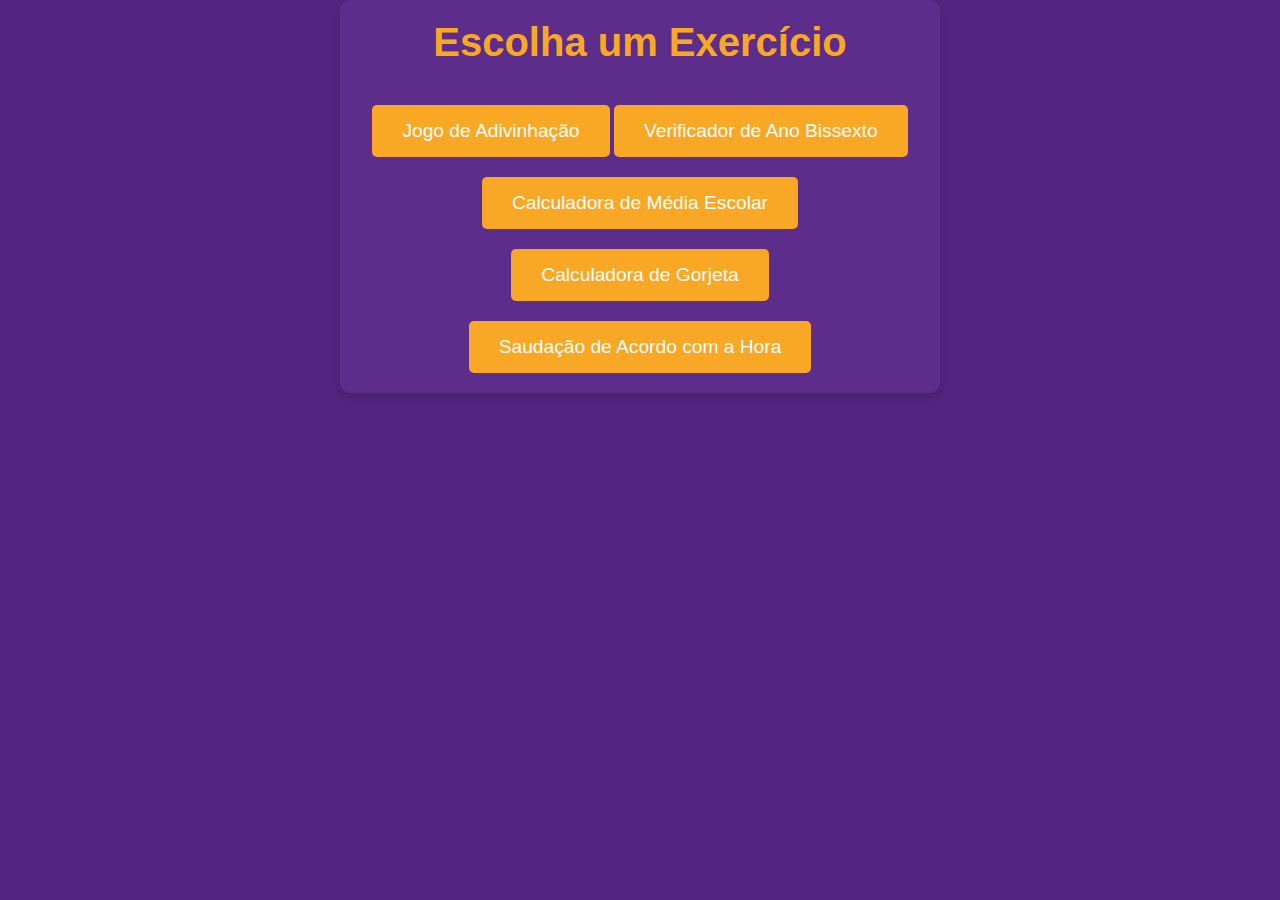
<file: index.html>
<!DOCTYPE html>
<html lang="pt-br">
<head>
    <meta charset="UTF-8">
    <meta name="viewport" content="width=device-width, initial-scale=1.0">
    <title>Página de Exercícios</title>
    <link rel="stylesheet" href="style.css">
</head>
<body>
    <div class="container">
        <h1>Escolha um Exercício</h1>
        <button onclick="location.href='exercicio1.html'">Jogo de Adivinhação</button>
        <button onclick="location.href='exercicio2.html'">Verificador de Ano Bissexto</button>
        <button onclick="location.href='exercicio3.html'">Calculadora de Média Escolar</button>
        <button onclick="location.href='exercicio4.html'">Calculadora de Gorjeta</button>
        <button onclick="location.href='exercicio5.html'">Saudação de Acordo com a Hora</button>
    </div>
</body>
</html>
</file>
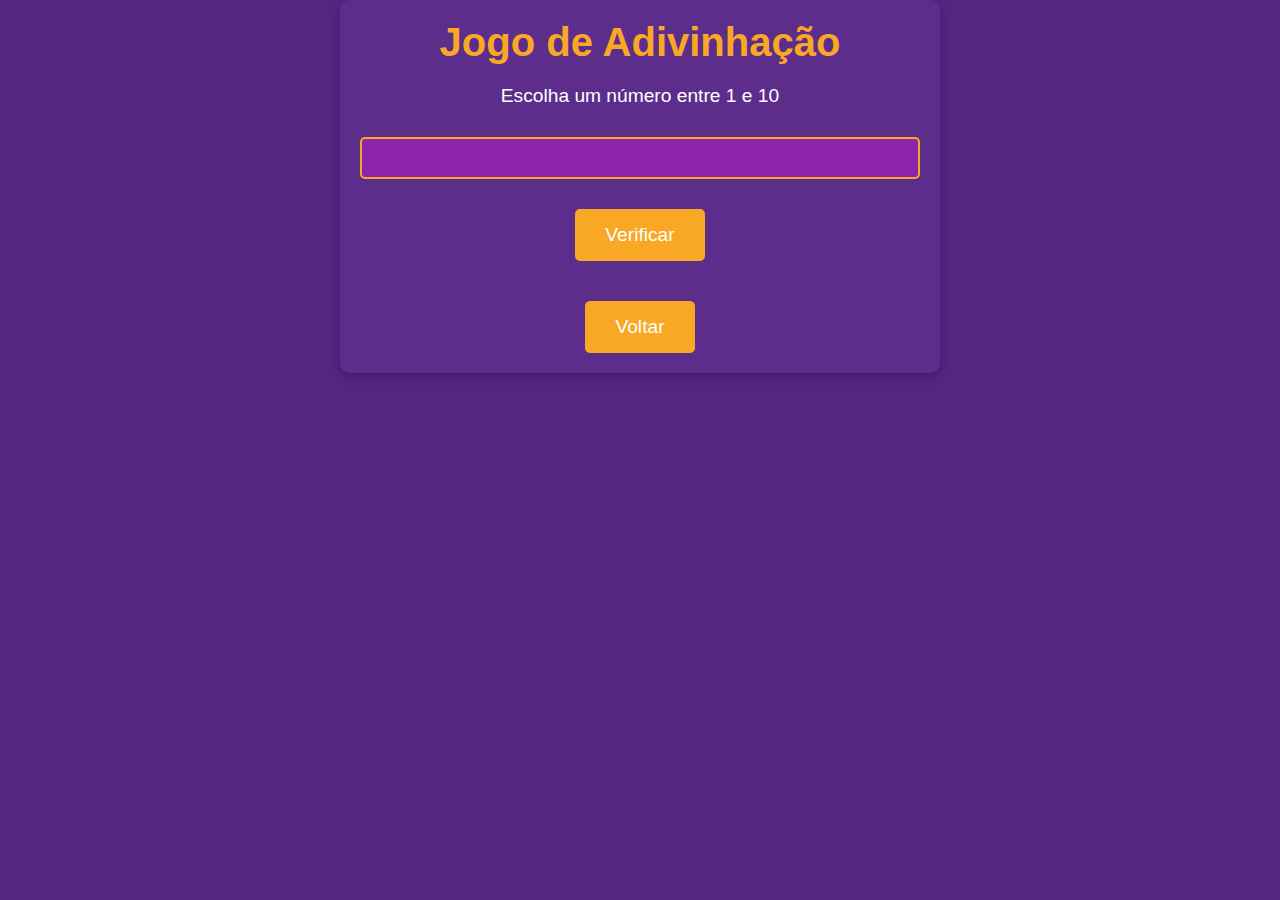
<file: exercicio1.html>
<!DOCTYPE html>
<html lang="pt-br">
<head>
    <meta charset="UTF-8">
    <meta name="viewport" content="width=device-width, initial-scale=1.0">
    <title>Jogo de Adivinhação</title>
    <link rel="stylesheet" href="style.css">
</head>
<body>
    <div class="container">
        <h1>Jogo de Adivinhação</h1>
        <p>Escolha um número entre 1 e 10</p>
        <input type="number" id="palpite" min="1" max="10">
        <button onclick="verificarPalpite()">Verificar</button>
        <p id="resultado"></p>
        <button onclick="location.href='index.html'">Voltar</button>
    </div>

    <script>
        function verificarPalpite() {
            var palpiteUsuario = parseInt(document.getElementById("palpite").value);
            var numeroAleatorio = Math.floor(Math.random() * 10) + 1;
            
            if (palpiteUsuario === numeroAleatorio) {
                document.getElementById("resultado").innerHTML = "Parabéns, você acertou!";
            } else {
                document.getElementById("resultado").innerHTML = "Tente novamente!";
            }
        }
    </script>
</body>
</html>
</file>
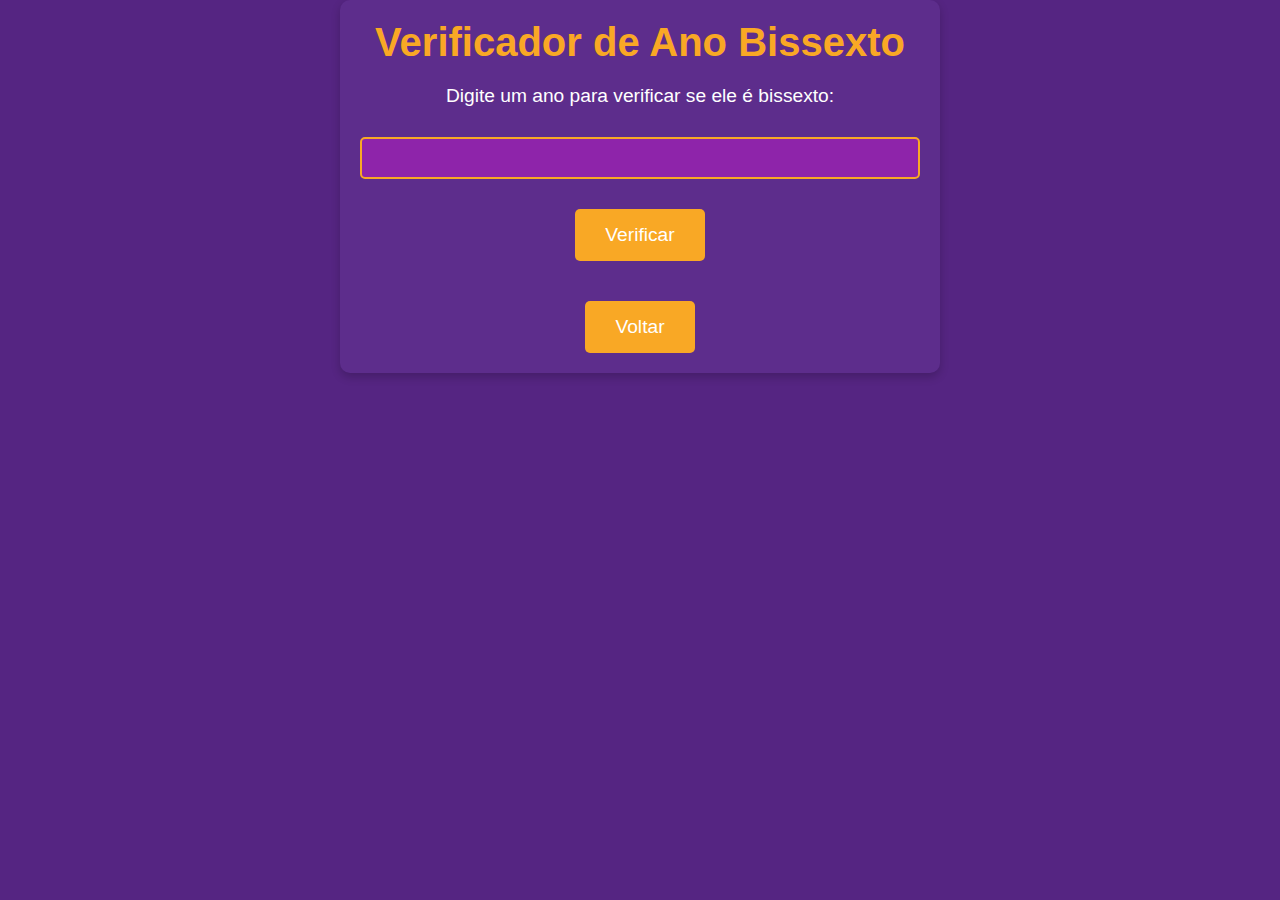
<file: exercicio2.html>
<!DOCTYPE html>
<html lang="pt-br">
<head>
    <meta charset="UTF-8">
    <meta name="viewport" content="width=device-width, initial-scale=1.0">
    <title>Verificador de Ano Bissexto</title>
    <link rel="stylesheet" href="style.css">
</head>
<body>
    <div class="container">
        <h1>Verificador de Ano Bissexto</h1>
        <p>Digite um ano para verificar se ele é bissexto:</p>
        <input type="number" id="ano">
        <button onclick="verificarAno()">Verificar</button>
        <p id="resultado"></p>
        <button onclick="location.href='index.html'">Voltar</button>
    </div>

    <script>
        function verificarAno() {
            var ano = parseInt(document.getElementById("ano").value);

            if ((ano % 4 === 0 && ano % 100 !== 0) || (ano % 400 === 0)) {
                document.getElementById("resultado").innerHTML = "O ano é bissexto!";
            } else {
                document.getElementById("resultado").innerHTML = "O ano não é bissexto.";
            }
        }
    </script>
</body>
</html>
</file>
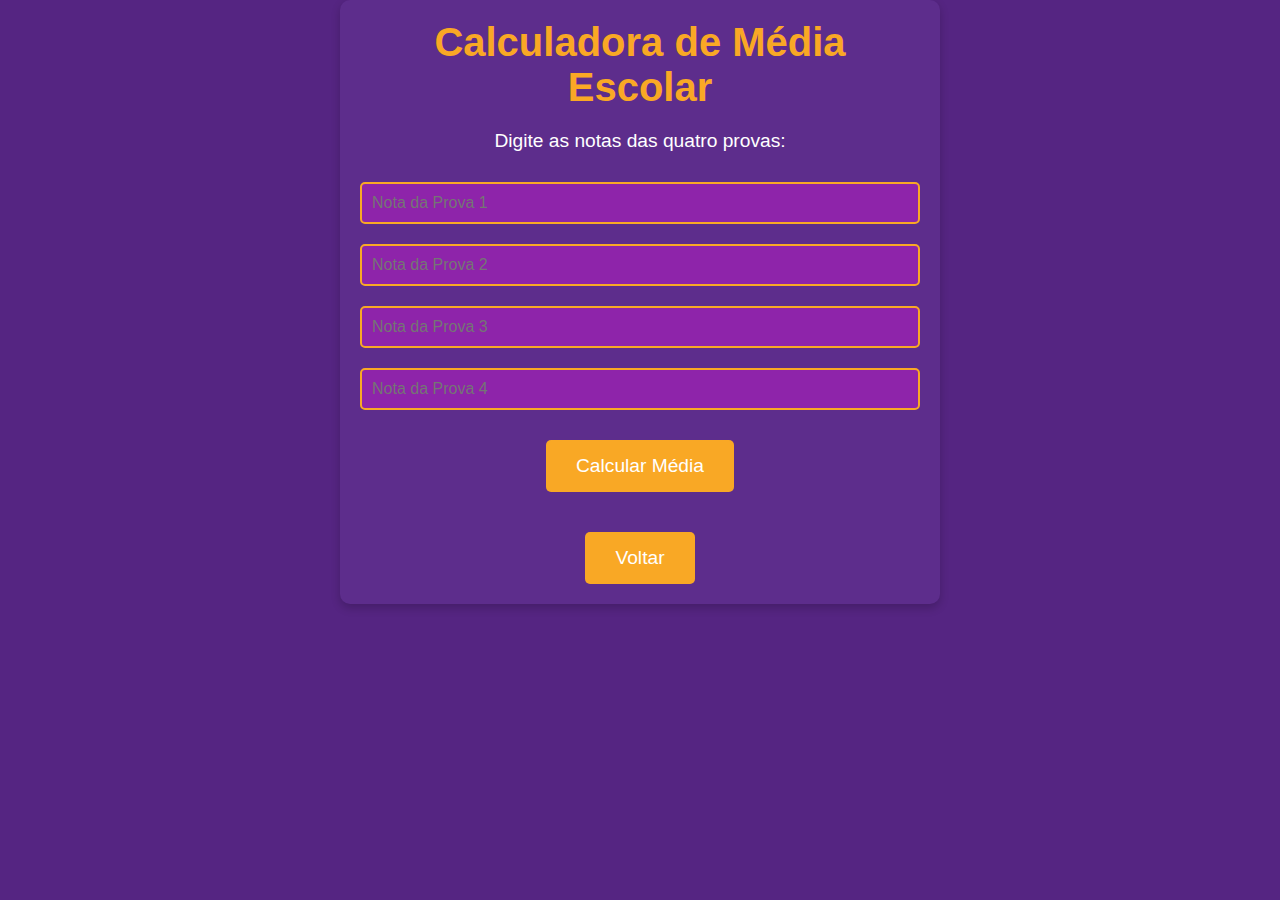
<file: exercicio3.html>
<!DOCTYPE html>
<html lang="pt-br">
<head>
    <meta charset="UTF-8">
    <meta name="viewport" content="width=device-width, initial-scale=1.0">
    <title>Calculadora de Média Escolar</title>
    <link rel="stylesheet" href="style.css">
</head>
<body>
    <div class="container">
        <h1>Calculadora de Média Escolar</h1>
        <p>Digite as notas das quatro provas:</p>
        <input type="number" id="prova1" placeholder="Nota da Prova 1" min="0" max="10">
        <input type="number" id="prova2" placeholder="Nota da Prova 2" min="0" max="10">
        <input type="number" id="prova3" placeholder="Nota da Prova 3" min="0" max="10">
        <input type="number" id="prova4" placeholder="Nota da Prova 4" min="0" max="10">
        <button onclick="calcularMedia()">Calcular Média</button>
        <p id="resultado"></p>
        <button onclick="location.href='index.html'">Voltar</button>
    </div>

    <script>
        function calcularMedia() {
            var prova1 = parseFloat(document.getElementById("prova1").value);
            var prova2 = parseFloat(document.getElementById("prova2").value);
            var prova3 = parseFloat(document.getElementById("prova3").value);
            var prova4 = parseFloat(document.getElementById("prova4").value);

            var media = (prova1 + prova2 + prova3 + prova4) / 4;

            if (media >= 7) {
                document.getElementById("resultado").innerHTML = "Aprovado!";
            } else if (media >= 5) {
                document.getElementById("resultado").innerHTML = "Recuperação";
            } else {
                document.getElementById("resultado").innerHTML = "Reprovado";
            }
        }
    </script>
</body>
</html>
</file>
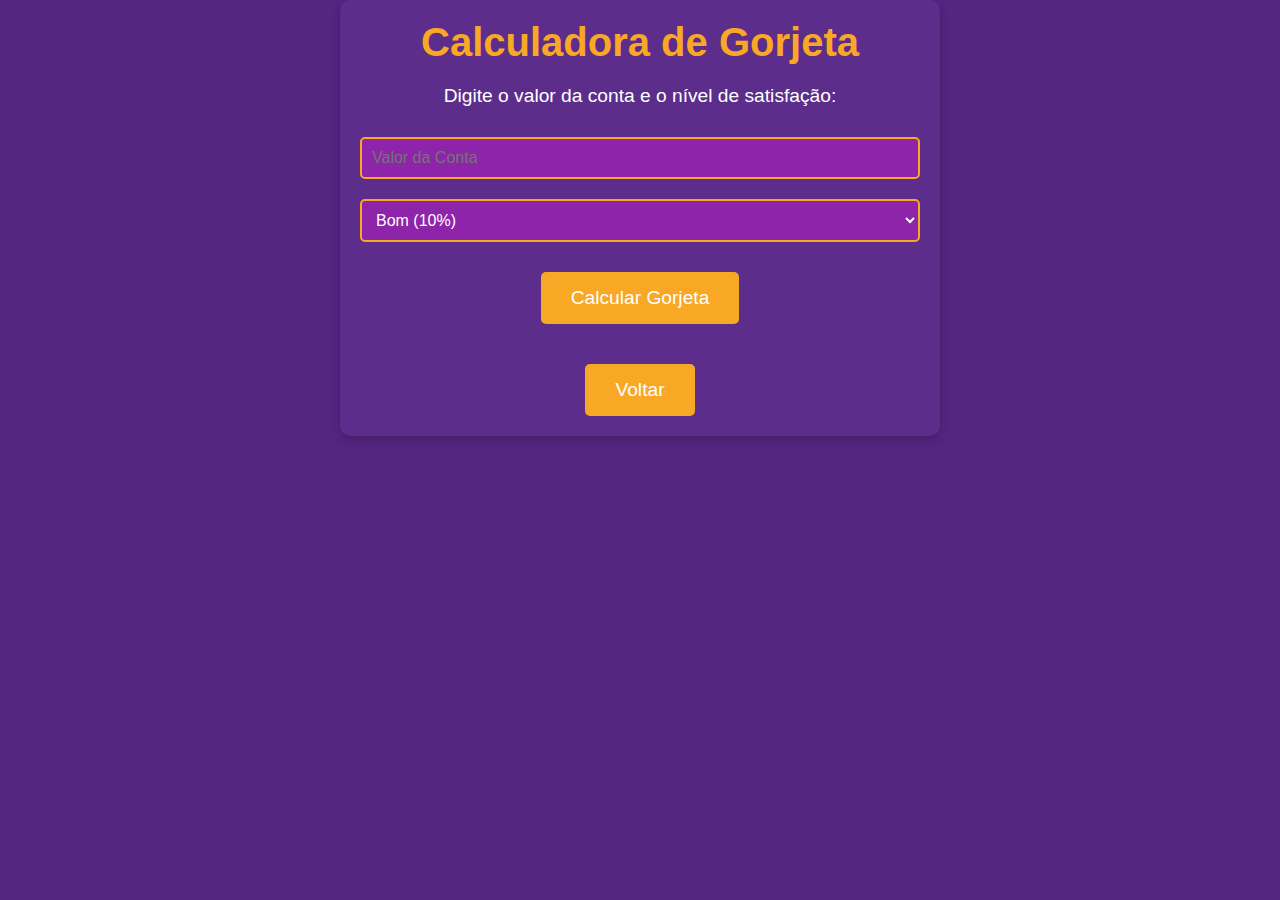
<file: exercicio4.html>
<!DOCTYPE html>
<html lang="pt-br">
<head>
    <meta charset="UTF-8">
    <meta name="viewport" content="width=device-width, initial-scale=1.0">
    <title>Calculadora de Gorjeta</title>
    <link rel="stylesheet" href="style.css">
</head>
<body>
    <div class="container">
        <h1>Calculadora de Gorjeta</h1>
        <p>Digite o valor da conta e o nível de satisfação:</p>
        <input type="number" id="valorConta" placeholder="Valor da Conta" min="0">
        <select id="nivelSatisfacao">
            <option value="bom">Bom (10%)</option>
            <option value="otimo">Ótimo (15%)</option>
            <option value="excelente">Excelente (20%)</option>
        </select>
        <button onclick="calcularGorjeta()">Calcular Gorjeta</button>
        <p id="resultado"></p>
        <button onclick="location.href='index.html'">Voltar</button>
    </div>

    <script>
        function calcularGorjeta() {
            var valorConta = parseFloat(document.getElementById("valorConta").value);
            var nivelSatisfacao = document.getElementById("nivelSatisfacao").value;

            var gorjeta = 0;

            switch (nivelSatisfacao) {
                case 'bom':
                    gorjeta = valorConta * 0.10;
                    break;
                case 'otimo':
                    gorjeta = valorConta * 0.15;
                    break;
                case 'excelente':
                    gorjeta = valorConta * 0.20;
                    break;
            }

            var total = valorConta + gorjeta;

            document.getElementById("resultado").innerHTML = `Gorjeta: R$ ${gorjeta.toFixed(2)}<br>Total a pagar: R$ ${total.toFixed(2)}`;
        }
    </script>
</body>
</html>
</file>
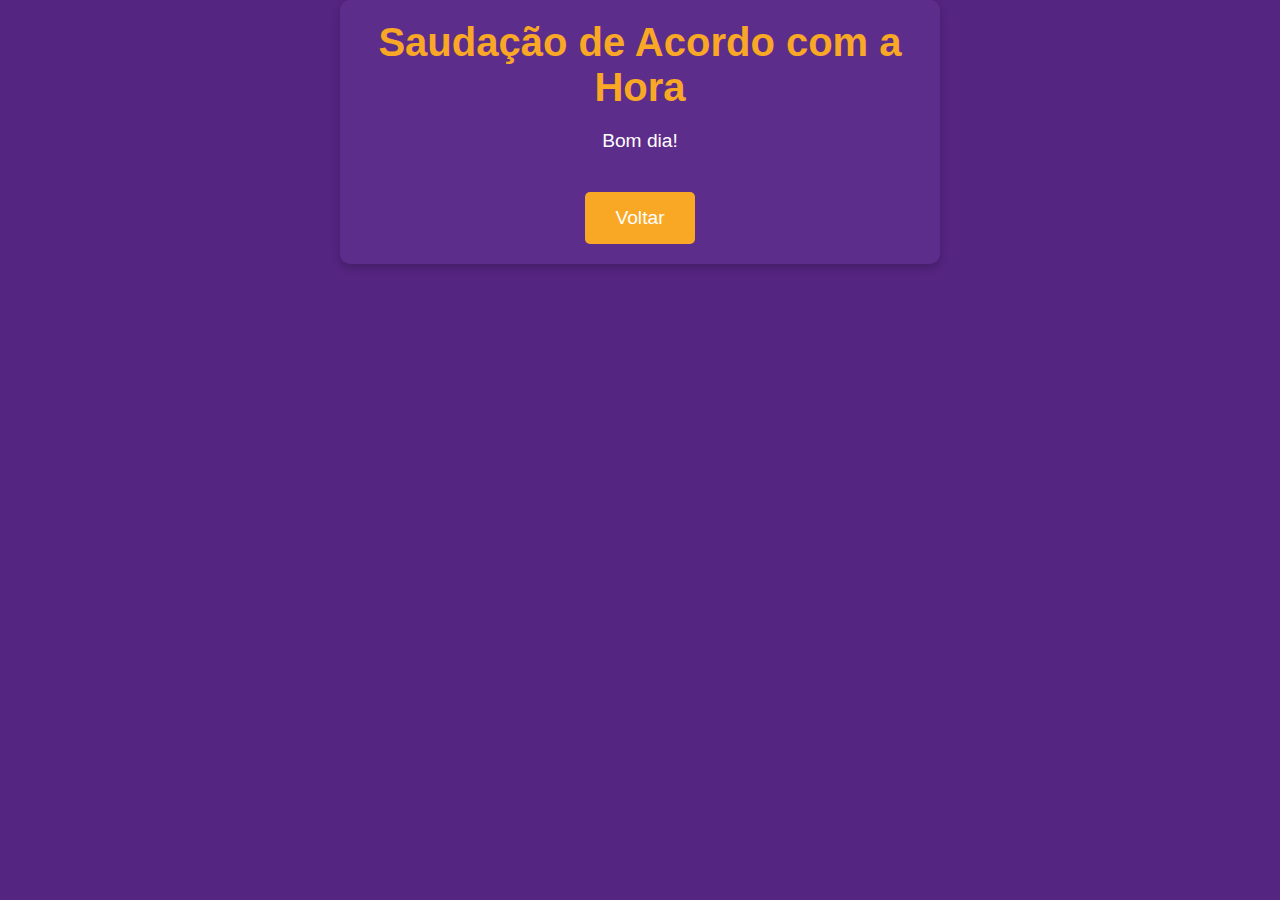
<file: exercicio5.html>
<!DOCTYPE html>
<html lang="pt-br">
<head>
    <meta charset="UTF-8">
    <meta name="viewport" content="width=device-width, initial-scale=1.0">
    <title>Saudação de Acordo com a Hora</title>
    <link rel="stylesheet" href="style.css">
</head>
<body>
    <div class="container">
        <h1>Saudação de Acordo com a Hora</h1>
        <p id="saudacao"></p>
        <button onclick="location.href='index.html'">Voltar</button>
    </div>

    <script>
        function saudacaoHora() {
            var data = new Date();
            var hora = data.getHours();
            var saudacao = '';

            if (hora >= 6 && hora < 12) {
                saudacao = "Bom dia!";
            } else if (hora >= 12 && hora < 18) {
                saudacao = "Boa tarde!";
            } else {
                saudacao = "Boa noite!";
            }

            document.getElementById("saudacao").innerHTML = saudacao;
        }

        saudacaoHora();
    </script>
</body>
</html>
</file>
<file: style.css>
/* Resetando alguns estilos padrões */
* {
    margin: 0;
    padding: 0;
    box-sizing: border-box;
}

/* Cor de fundo da página */
body {
    background-color: #552582; /* Roxo dos Lakers */
    font-family: Arial, sans-serif;
    color: white;
}

/* Container principal para centralizar conteúdo */
.container {
    width: 80%;
    max-width: 600px;
    margin: 0 auto;
    padding: 20px;
    background-color: #5d2d8c; /* Roxo claro */
    border-radius: 10px;
    text-align: center;
    box-shadow: 0 4px 10px rgba(0, 0, 0, 0.2);
}

/* Títulos */
h1 {
    font-size: 2.5em;
    color: #F9A825; /* Dourado Lakers */
    margin-bottom: 20px;
}

/* Textos de instrução */
p {
    font-size: 1.2em;
    margin-bottom: 20px;
}

/* Inputs */
input[type="number"], select {
    width: 100%;
    padding: 10px;
    margin: 10px 0;
    border: 2px solid #F9A825; /* Dourado Lakers */
    border-radius: 5px;
    background-color: #8e24aa; /* Roxo escuro */
    color: white;
    font-size: 1em;
}

input[type="number"]:focus, select:focus {
    outline: none;
    border-color: #F9A825;
}

/* Botões */
button {
    background-color: #F9A825; /* Dourado Lakers */
    color: white;
    border: none;
    padding: 15px 30px;
    margin-top: 20px;
    border-radius: 5px;
    font-size: 1.2em;
    cursor: pointer;
    transition: background-color 0.3s;
}

button:hover {
    background-color: #d6891f; /* Tom de dourado mais escuro */
}

/* Resultado */
#resultado {
    font-size: 1.5em;
    margin-top: 20px;
    font-weight: bold;
    color: #F9A825; /* Dourado Lakers */
}
</file>
